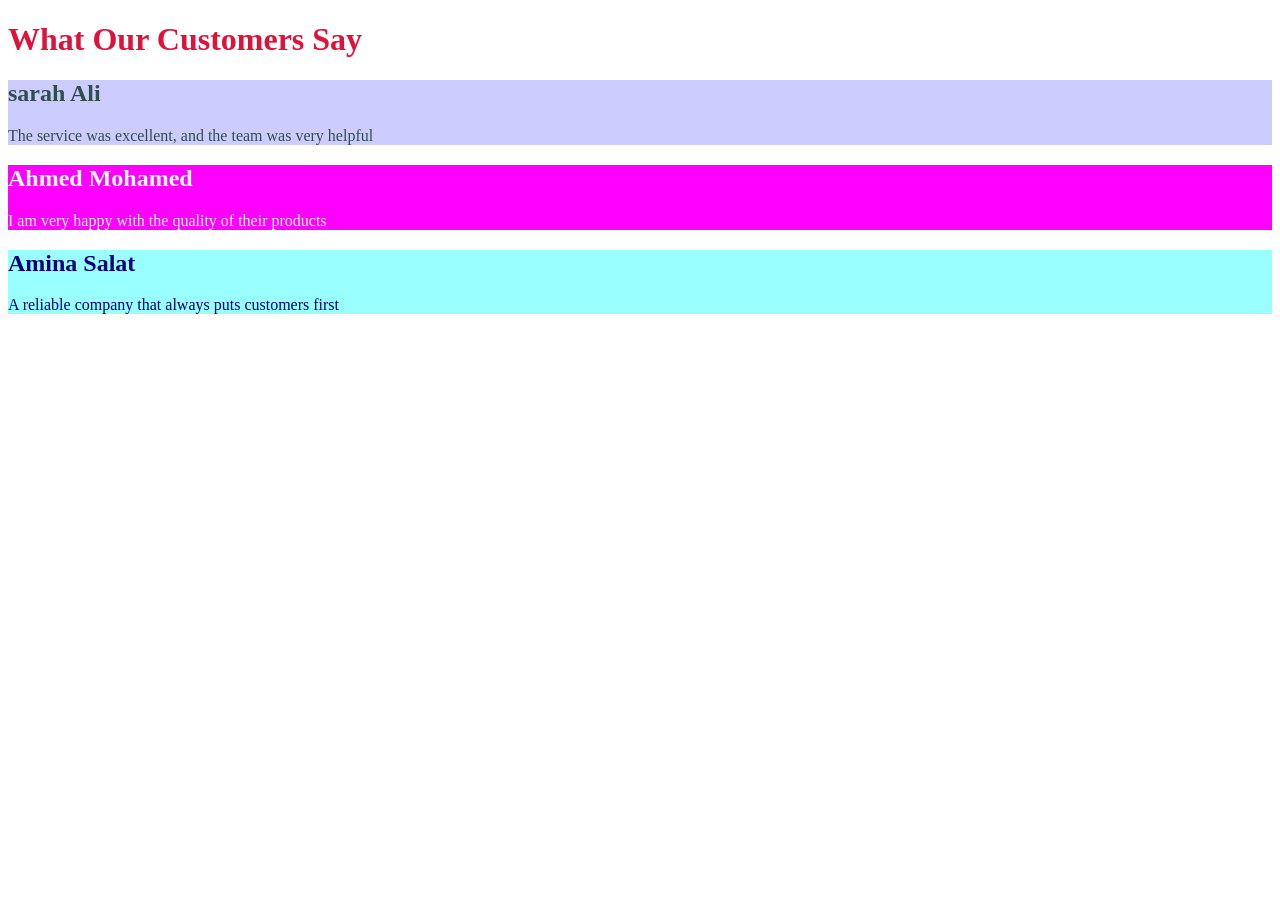
<file: index.html>
<!doctype html>
<html lang="en">
  <head>
    <meta charset="UTF-8" />
    <meta name="viewport" content="width=device-width, initial-scale=1.0" />
    <title>company profile</title>
    <link rel="stylesheet" href="style.css" />
  </head>
  <body>
    <h1 id="head">What Our Customers Say</h1>
    <div id="test">
      <h2>sarah Ali</h2>
      <p>The service was excellent, and the team was very helpful</p>
    </div>

    <div id="mon">
      <h2>Ahmed Mohamed</h2>
      <p>I am very happy with the quality of their products</p>
    </div>

    <div id="amina">
      <h2>Amina Salat</h2>
      <p>A reliable company that always puts customers first</p>
    </div>
  </body>
</html>
</file>
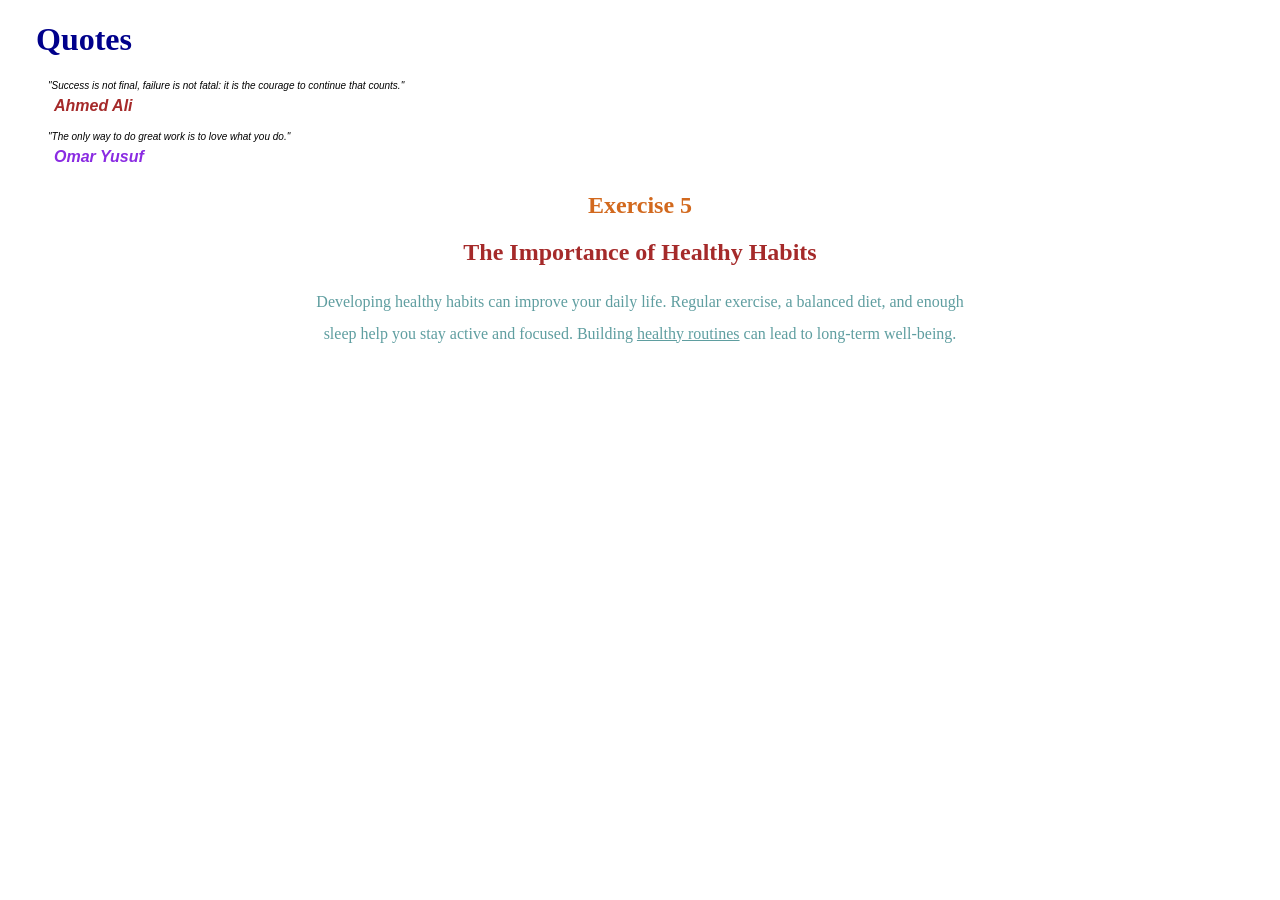
<file: exercise4/index.html>
<!DOCTYPE html>
<html lang="en">
<head>
    <meta charset="UTF-8">
    <meta name="viewport" content="width=device-width, initial-scale=1.0">
    <title>Quotes</title>
    <link rel="stylesheet" href="quote.css">
</head>
<body>

    <h1 id="head">Quotes</h1>
   <blockquote id="quote1">
        "Success is not final, failure is not fatal: it is the courage to continue that counts."
        <footer id="h1">Ahmed Ali</footer>
   </blockquote>
    
   <blockquote id="quote2">
       "The only way to do great work is to love what you do."
        <footer id="h2">Omar Yusuf</footer>
   </blockquote>

   <h2 id="exr">Exercise 5</h2>

  <article class="art">
  <h2 id="head1">The Importance of Healthy Habits</h2>
  <p>Developing healthy habits can improve your daily life. Regular exercise, a balanced diet, and enough <br> sleep help you stay active and focused. Building <span class="important">healthy routines</span> can lead to long-term well-being.</p>
</article>

    
</body>
</html>
</file>
<file: style.css>
#head {
    color:crimson ;
}

#test {
    background-color: rgba(0, 0 ,255, 0.2);
    color: darkslategrey;
}

#mon {
    background-color: rgb(255, 0, 255);
    color: aliceblue;
}

#amina {
    background-color: rgba(0, 255, 255, 0.4);
    color: navy;
}
</file>
<file: exercise4/quote.css>
#head {
    color: darkblue;
    margin-left: 28px;

}

#quote1 {
font-family: Arial, sans-serif;
font-size:10px;
font-style: italic;

}

#h1 {
    font-size: 16px;
    font-weight: bold;
    padding: 6px;
    color: brown;
}

#quote2 {
    font-family: Arial, sans-serif;
    font-style: italic;
    font-size: 10px;
}

#h2 {
    font-size: 16px;
    font-weight: bold;
    padding: 6px;
    color: blueviolet;
}


#exr {
    text-align: center;
    color: chocolate;
}

#head1 {
    color: brown;
    text-align: center;
}

p{
   line-height: 2; 
   color: cadetblue;
   text-align: center;
   
}

.important {
    text-decoration: underline;
}
</file>
